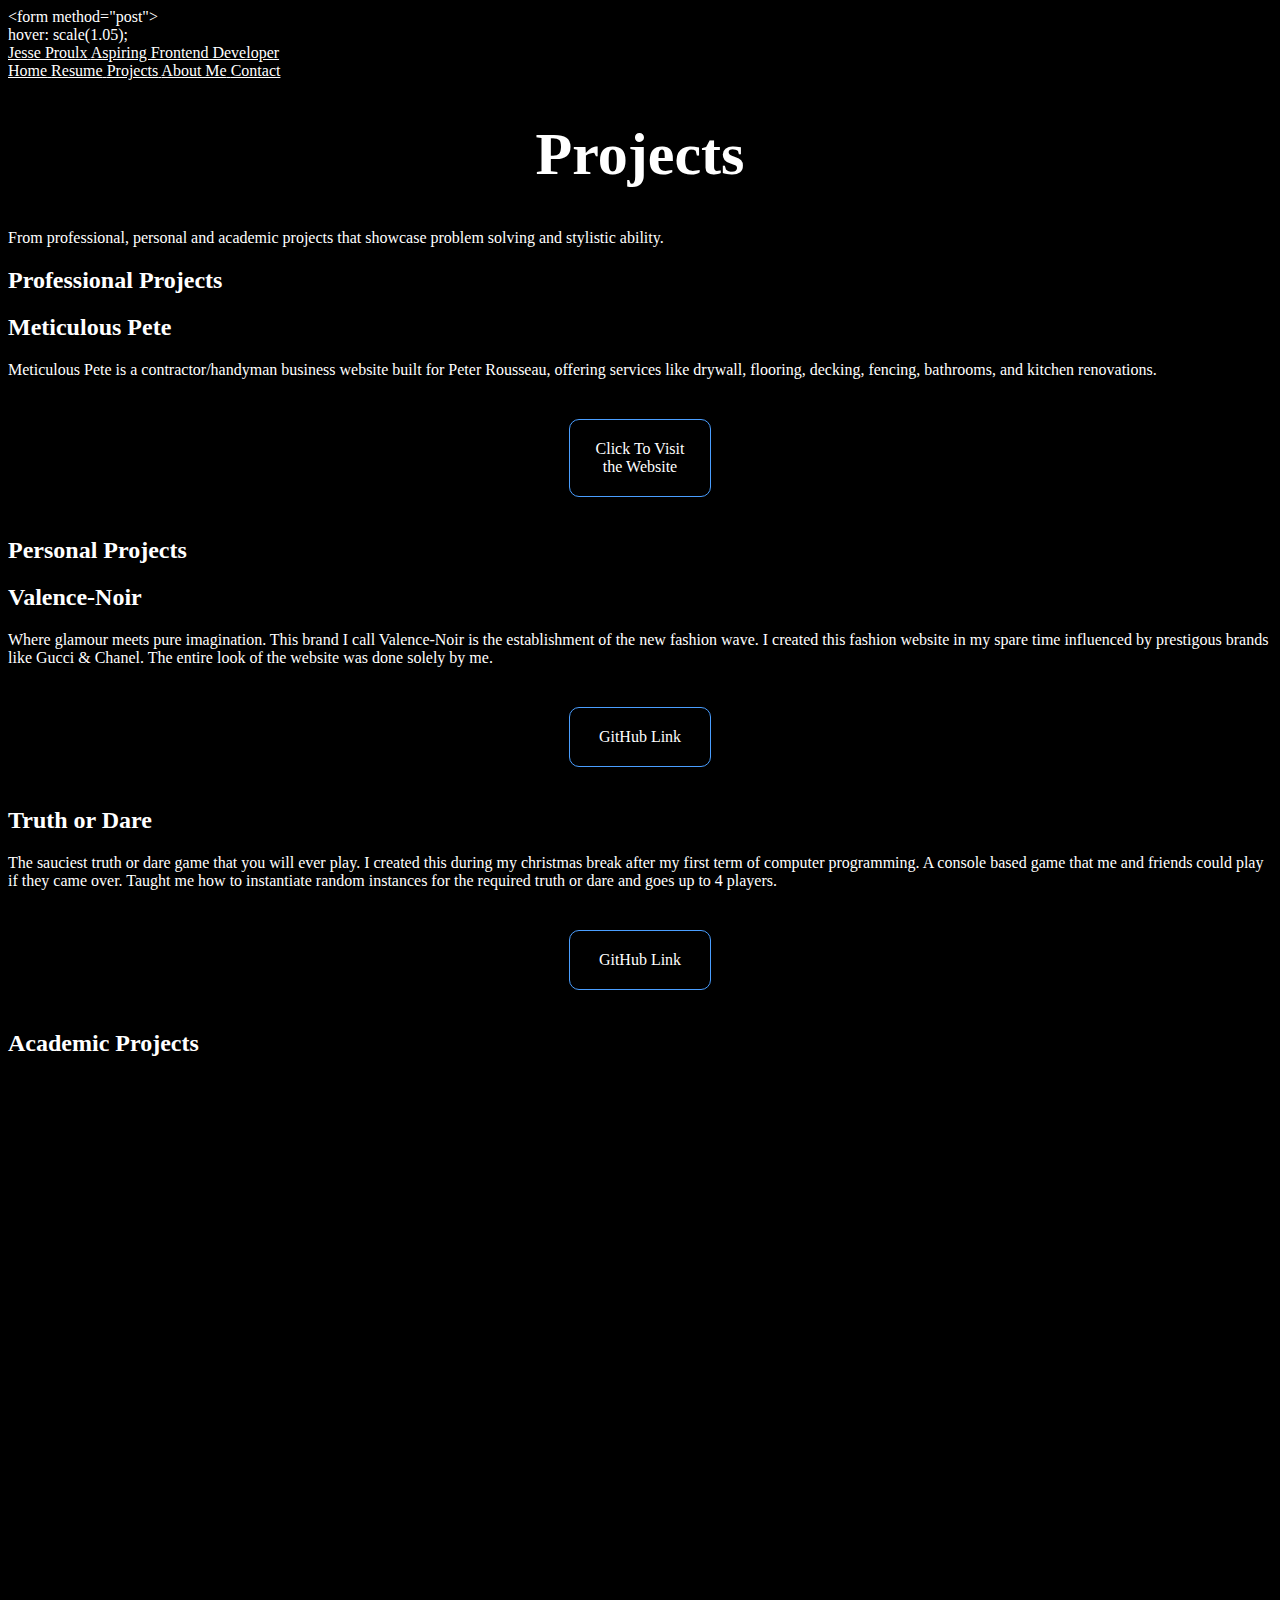
<file: projects.html>
<!doctype html>
<html lang="en">
  <head>
    <title>PROJECTS | Jesse Proulx</title>
    <meta charset="UTF-8" />
    <meta name="author" content="Jesse Proulx" />
    <meta
      name="description"
      content="Professional Website for showcasing Jesse Proulx's web development skills along with programming skills."
    />
    <!--StyleSheets-->
    <link href="css/projects.css" rel="stylesheet" type="text/css" />
    <link href="css/base.css" rel="stylesheet" type="text/css" />

    <link rel="icon" type="image/png" href="pictures/icon/programming.png" />

    <link rel="preconnect" href="https://fonts.googleapis.com" />
    <link rel="preconnect" href="https://fonts.gstatic.com" crossorigin />
    <link
      href="https://fonts.googleapis.com/css2?family=Anta&family=Michroma&family=Mozilla+Headline:wght@200..700&family=Nova+Square&family=Syncopate:wght@700&family=Zen+Dots&display=swap"
      rel="stylesheet"
    />

    <script src="js/background.js"></script>
  </head>
  <body>
    <div class="background-animation" id="background"></div>
    <header>
      <nav class="nav-bar">
        <div class="nav-container" id="nav-container">
          <a href="index.html">
            <div class="logo-text">
              <span class="anta-regular-header">Jesse Proulx</span>
              <span class="logo-subtitle">Aspiring Frontend Developer</span>
            </div>
          </a>
          <div class="nav-links">
            <a href="index.html" class="nav-link">
              <span class="mozilla-headline">Home</span>
            </a>
            <a href="resume.html" class="nav-link">
              <span class="mozilla-headline">Resume</span>
            </a>
            <a href="projects.html" class="nav-link">
              <span class="mozilla-headline">Projects</span>
            </a>
            <a href="about-me.html" class="nav-link">
              <span class="mozilla-headline">About Me</span>
            </a>
            <a href="contact.html" class="nav-link">
              <span class="mozilla-headline">Contact</span>
            </a>
          </div>
        </div>
      </nav>
    </header>
    <main>
      <div id="top-heading-projects">
        <h1 class="anta-regular main-title">Projects</h1>
        <span class="mozilla-headline" id="project-title-sub-heading"
          >From professional, personal and academic projects that showcase
          problem solving and stylistic ability.
        </span>
      </div>
      <div id="background-project-container">
        <h2 class="nova-square-regular project-container-header">
          Professional Projects
        </h2>
        <div class="individual-project-container reveal">
          <div class="professional-projects">
            <div
              class="academic-pics meticulous-pete-image"
              role="img"
              aria-label="meticulous pete screenshot"
            ></div>
            <h2 class="mozilla-headline">Meticulous Pete</h2>
            <span class="mozilla-headline project-description">
              Meticulous Pete is a contractor/handyman business website built
              for Peter Rousseau, offering services like drywall, flooring,
              decking, fencing, bathrooms, and kitchen renovations.
            </span>
            <div class="buttons">
              <a href="https://www.youtube.com/" class="mozilla-headline"
                >Click To Visit the Website</a
              >
            </div>
          </div>
        </div>
        <h2 class="nova-square-regular project-container-header">
          Personal Projects
        </h2>
        <div class="main-container">
          <div class="individual-project-container reveal">
            <div class="personal-projects">
              <div
                class="academic-pics valence-noir-image"
                role="img"
                aria-label="meticulous pete screenshot"
              ></div>
              <h2 class="mozilla-headline">Valence-Noir</h2>
              <span class="mozilla-headline project-description">
                Where glamour meets pure imagination. This brand I call
                Valence-Noir is the establishment of the new fashion wave. I
                created this fashion website in my spare time influenced by
                prestigous brands like Gucci & Chanel. The entire look of the
                website was done solely by me.
              </span>
              <div class="buttons">
                <a
                  href="https://github.com/prou0212/Valence-Noir"
                  class="mozilla-headline"
                  >GitHub Link</a
                >
              </div>
            </div>
          </div>
          <div class="individual-project-container reveal">
            <div class="personal-projects">
              <div
                class="academic-pics truth-or-dare-image"
                role="img"
                aria-label="truth-or-dare screenshot"
              ></div>
              <h2 class="mozilla-headline">Truth or Dare</h2>
              <span class="mozilla-headline project-description">
                The sauciest truth or dare game that you will ever play. I
                created this during my christmas break after my first term of
                computer programming. A console based game that me and friends
                could play if they came over. Taught me how to instantiate
                random instances for the required truth or dare and goes up to 4
                players.
              </span>
              <div class="buttons">
                <a
                  href="https://github.com/prou0212/Truth-or-Dare"
                  class="mozilla-headline"
                  >GitHub Link</a
                >
              </div>
            </div>
          </div>
        </div>
        <h2 class="nova-square-regular project-container-header">
          Academic Projects
        </h2>
        <div class="main-container">
          <div class="individual-project-container reveal">
            <div class="academic-projects">
              <div
                class="academic-pics first-professional-website-image"
                role="img"
                aria-label="first professional website screenshot"
              ></div>
              <h2 class="mozilla-headline">1st Professional Website</h2>
              <span class="mozilla-headline project-description">
                First assignment for my Web Programming in my 2nd term.
                Objective was to make a website similar to this one that you are
                looking at. Only difference compared to this website is that I
                had 3 weeks knowledge of HTML & CSS. Come a long way from my
                time making this assignment.
              </span>
              <div class="buttons">
                <a
                  href="https://github.com/prou0212/Web-Assignment-1"
                  class="mozilla-headline"
                  >GitHub Link</a
                >
              </div>
            </div>
          </div>
          <div class="individual-project-container reveal">
            <div class="academic-projects">
              <div
                class="academic-pics cooking-website-image"
                role="img"
                aria-label="Cooking Website screenshot"
              ></div>
              <h2 class="mozilla-headline">Cookbox Website</h2>
              <span class="mozilla-headline project-description">
                Second assignment for Web Programming. In a group of 3, we were
                to design a website from a list of scenarios. This project
                incorporated forms/form validation, JavaScript, PHP for
                Server-Side and Apache for the server through XAMPP. This
                allowed a user to create an account and to stay logged in.
              </span>
              <div class="buttons">
                <a
                  href="https://github.com/KalinaDunneFarrell/WebAssignment2"
                  class="mozilla-headline"
                  >GitHub Link</a
                >
              </div>
            </div>
          </div>
        </div>
        <div class="main-container">
          <div class="individual-project-container reveal">
            <div class="personal-projects">
              <div
                class="academic-pics manufacturing-database-image"
                role="img"
                aria-label="manufacturing database screenshot"
              ></div>
              <h2 class="mozilla-headline">XYZ Manufacturing Company</h2>
              <span class="mozilla-headline project-description">
                1st Assignment for Introduction to Database in my 1st term. In a
                group of 3, we were tasked to make a database for this fictional
                manufacturing company that had a 'legacy' application system.
                The database, tables, queries and data values were created by
                the team using PostgreSQL.
              </span>
              <div class="buttons">
                <a
                  href="https://github.com/prou0212/XYZ-Manufacturing-Company"
                  class="mozilla-headline"
                  >GitHub Link</a
                >
              </div>
            </div>
          </div>
          <div class="individual-project-container reveal">
            <div class="personal-projects">
              <div
                class="academic-pics fitness-tracker-image"
                role="img"
                aria-label="Fitness Tracker screenshot"
              ></div>
              <h2 class="mozilla-headline">Fitness <br />Tracker</h2>
              <span class="mozilla-headline project-description">
                1st Assignment for Object Oriented Programming (Advanced Java
                Learning). This program allows the user to enter their first and
                last name, gender, calories, steps, and minutes. It calculates
                distance in meters from steps and determines fitness level based
                on active minutes and calories burned.
              </span>
              <div class="buttons">
                <a
                  href="https://github.com/prou0212/Fitness-Tracker"
                  class="mozilla-headline"
                  >GitHub Link</a
                >
              </div>
            </div>
          </div>
        </div>
        <div class="main-container">
          <div class="individual-project-container reveal">
            <div class="personal-projects">
              <div
                class="academic-pics record-collection-image"
                role="img"
                aria-label="record collection database screenshot"
              ></div>
              <h2 class="mozilla-headline">Record <br />Collection</h2>
              <span class="mozilla-headline project-description">
                1st Assignment for Database Systems. In a group of 3, we were
                tasked to make a database for an ordinary record collection.
                Collecting individual tracks, artists, genre, album name and
                more. The database and tables were created utilizing Microsoft
                SQL Server Management Studio with help from Microsoft Access.
              </span>
              <div class="buttons">
                <a
                  href="https://github.com/prou0212/Record-Collection"
                  class="mozilla-headline"
                  >GitHub Link</a
                >
              </div>
            </div>
          </div>
          <div class="individual-project-container reveal">
            <div class="personal-projects">
              <div
                class="academic-pics investment-portfolio-image"
                role="img"
                aria-label="investment portfolio screenshot"
              ></div>
              <h2 class="mozilla-headline">Investment<br />Portfolio</h2>
              <span class="mozilla-headline project-description">
                2nd & 3rd Assignment for Business Programming (COBOL). In a
                group of 3, we were to build an investment portfolio management
                system that reads stock data, generates a formatted financial
                report with calculated values, and expands to support indexed
                file management and interactive transactions.
              </span>
              <div class="buttons">
                <a
                  href="https://github.com/prou0212/COBOL-Project-2-and-3"
                  class="mozilla-headline"
                  >GitHub Link</a
                >
              </div>
            </div>
          </div>
        </div>
      </div>
    </main>
    <script>
      const observer = new IntersectionObserver((entries) => {
        entries.forEach((entry) => {
          if (entry.isIntersecting) {
            entry.target.classList.add("visible");
            observer.unobserve(entry.target);
          }
        });
      });

      document
        .querySelectorAll(".reveal")
        .forEach((el) => observer.observe(el));
    </script>
    <footer>
      <div class="footer-section">
        <span class="mozilla-headline">
          &copy; 2025 Jesse Proulx - All Rights Reserved</span
        >
      </div>
    </footer>
  </body>
</html>
</file>
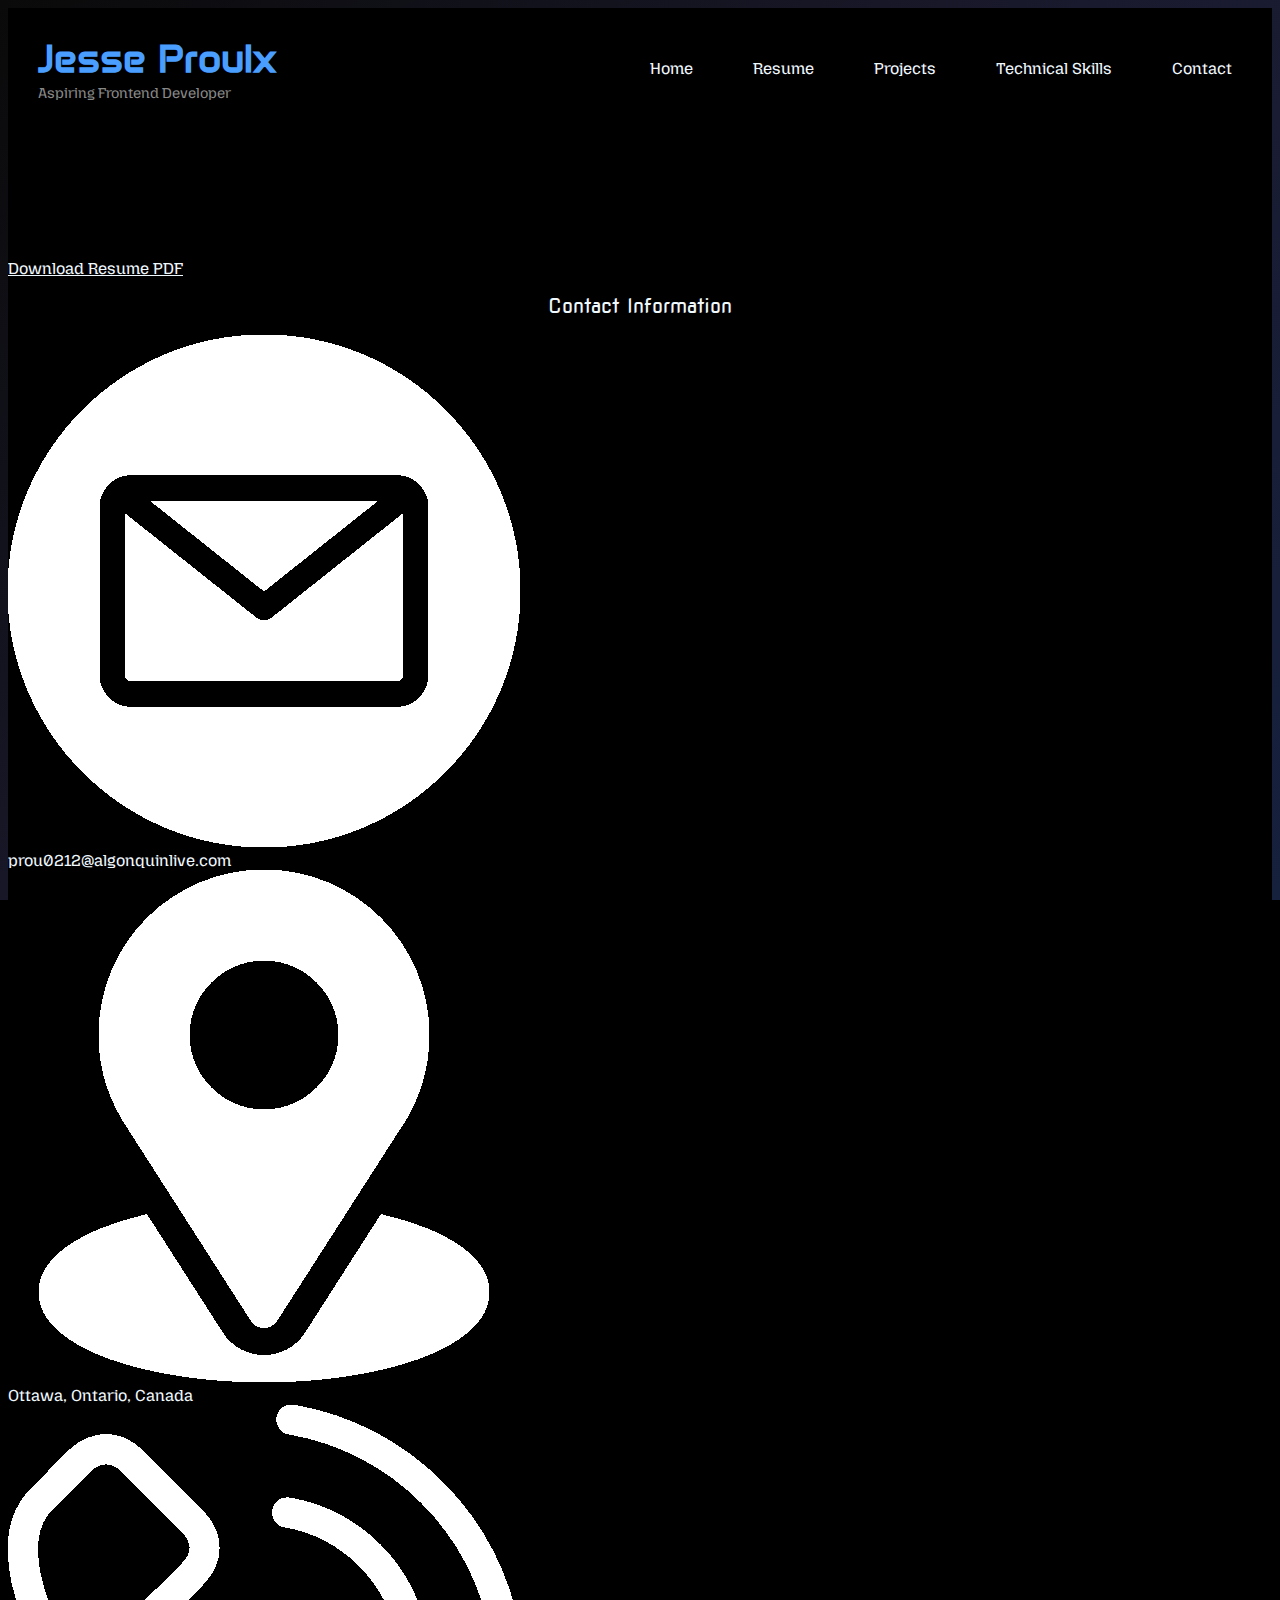
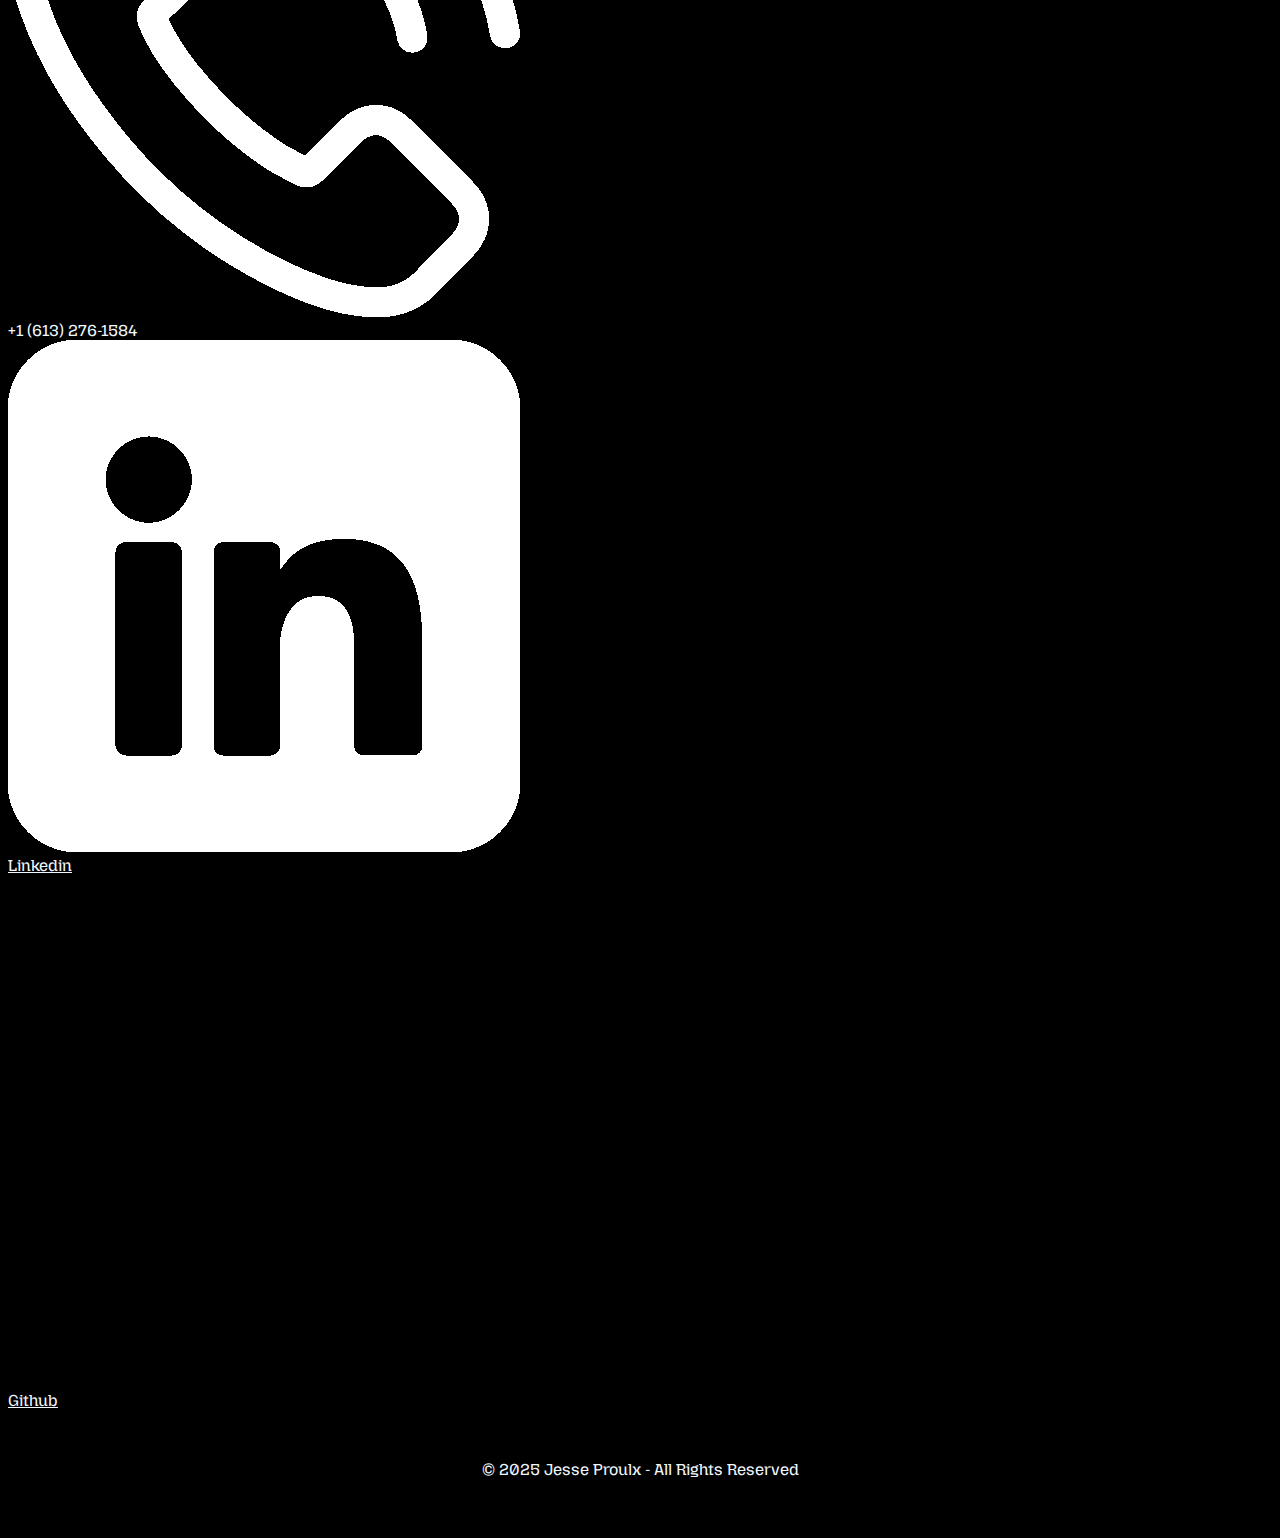
<file: resume.html>
<!DOCTYPE html>
<html lang="en">
    <head>
        <title>About Jesse</title>
        <meta charset="UTF-8">
        <meta name="author" content="Jesse Proulx">
        <!--StyleSheets-->
        <link href="css/header.css" rel="stylesheet" type="text/css">
        <link href="css/footer.css" rel="stylesheet" type="text/css">
        <link href="css/resume.css" rel="stylesheet" type="text/css">
        <link href="css/background.css" rel="stylesheet" type="text/css">
        <link href="css/fonts.css" rel="stylesheet" type="text/css">

        <!-- generic text -->
        <link rel="preconnect" href="https://fonts.googleapis.com">
        <link rel="preconnect" href="https://fonts.gstatic.com" crossorigin>
        <link href="https://fonts.googleapis.com/css2?family=Mozilla+Headline:wght@200..700&display=swap" rel="stylesheet">

        <!-- Header text -->
        <link rel="preconnect" href="https://fonts.googleapis.com">
        <link rel="preconnect" href="https://fonts.gstatic.com" crossorigin>
        <link href="https://fonts.googleapis.com/css2?family=Anta&family=Michroma&family=Mozilla+Headline:wght@200..700&family=Nova+Square&family=Syncopate:wght@700&family=Zen+Dots&display=swap" rel="stylesheet">
        
        <!-- Sub header text-->
        <link rel="preconnect" href="https://fonts.googleapis.com">
        <link rel="preconnect" href="https://fonts.gstatic.com" crossorigin>
        <link href="https://fonts.googleapis.com/css2?family=Michroma&family=Mozilla+Headline:wght@200..700&family=Nova+Square&family=Syncopate:wght@700&family=Zen+Dots&display=swap" rel="stylesheet">
        
        <script src="js/background.js"></script>
        
    </head>  
        <body>
            <div class="background-animation" id="background"></div>
            <header>
                <nav class="nav-bar">
                    <div class="nav-container" id="nav-container">
                    <a href="index.html">
                        <div class="logo-text">
                             <span id="anta-regular-header">Jesse Proulx</span>
                             <span class="logo-subtitle">Aspiring Frontend Developer</span>
                         </div>
                    </a>
                        <div class="nav-links">
                            <a href="index.html" class="nav-link">
                                <span class="mozilla-headline">Home</span>
                            </a>
                            <a href="resume.html" class="nav-link">
                                <span class="mozilla-headline">Resume</span>
                            </a>
                            <a href="projects.html" class="nav-link">
                                <span class="mozilla-headline">Projects</span>
                            </a>
                            <a href="technical-skills.html" class="nav-link">
                                <span class="mozilla-headline">Technical Skills</span>
                            </a>
                            <a href="contact.html" class="nav-link">
                                <span class="mozilla-headline">Contact</span>
                            </a>
                        </div>
                    </div>
                </nav>
            </header>
           <main>
            
            <div class="resume-container">
                <div class="resume-header">
                    <h1 class="anta-regular" id="resume-name">Jesse Proulx</h1>
                    <h2 class="nova-square-regular" id="resume-header">Computer Programming Student</h2>
                    <a href="documents/Jesse_Proulx_Resume.pdf" download="Jesse_Proulx_Resume.pdf" class="mozilla-headline" id="resume-link">Download Resume PDF</a>
                </div>
                
                <div class="contact-container">
                    <h2 class="nova-square-regular" style="font-size: 20px; color: aliceblue; text-align: center;">Contact Information</h2>
                    <div class="contact-header">
                        <div class="personal-details-image">
                            <img src="pictures/resume/email.png" alt="Mail Icon">
                        </div>
                        <div class="personal-details-text">
                            <span class="mozilla-headline">prou0212@algonquinlive.com</span>
                        </div>
                    </div>
    
                    <div class="contact-header">
                        <div class="personal-details-image">
                            <img src="pictures/resume/location.png" alt="Location Icon">
                        </div>
                        <div class="personal-details-text">
                            <span class="mozilla-headline">Ottawa, Ontario, Canada</span>
                        </div>
                    </div>
    
                    <div class="contact-header">
                        <div class="personal-details-image">
                            <img src="pictures/resume/phone.png" alt="Phone Icon">
                        </div>
                        <div class="personal-details-text">
                            <span class="mozilla-headline">+1 (613) 276-1584</span>
                        </div>
                    </div>

                    <div class="contact-header">
                        <div class="personal-details-image">
                            <img src="pictures/resume/linkedin.png" alt="Linkedin Icon">
                        </div>
                        <div class="personal-details-text">
                            <a href="https://www.linkedin.com/in/jesse-proulx-09572132a/" class="mozilla-headline">Linkedin</a>
                        </div>
                    </div>

                    <div class="contact-header">
                        <div class="personal-details-image">
                            <img src="pictures/programming-icons/ide-software/github.png" alt="Github Icon">
                        </div>
                        <div class="personal-details-text">
                            <a href="https://www.linkedin.com/in/jesse-proulx-09572132a/" class="mozilla-headline">Github</a>
                        </div>
                    </div>
                </div>
            </div>

           </main>
            <footer>
                <div class="footer-section">
                    <span class="mozilla-headline"> &copy; 2025 Jesse Proulx - All Rights Reserved</span>
                </div>
            </footer>
        </body>

</html>
</file>
<file: css/projects.css>
* {
    background-color: black;
}
</file>
<file: css/base.css>
* {
    color: white;
}

body {
    display: flex;
    flex-direction: column;
    min-height: 100vh;
}

header {
    position: static;
}

/* Titles & Headings */
.main-title {
    text-align: center;
    font-size: 60px;
}

.main-heading {
    text-align: center;
    margin: 10px 10px;
}

/* Buttons */
.buttons {
    display: flex;
    justify-content: center;
    align-items: center;
    margin: 40px;
}
 
.buttons a {
    display: block;
    width: 100px;
    padding: 20px;
    text-align: center;
    text-decoration: none;
    background-color: black;
    border: 1px solid #4a9eff;
    border-radius: 10px;
    transition: background-color 0.3s ease, color 0.3s ease;
}
 
.buttons a:visited {
    color: white;
}
 
.buttons a:hover {
    background-color: #4a9eff;
    color: black;
}

/* Reveal Text Feature */
.reveal {
    opacity: 0;
    transform: translateY(40px);
    transition: opacity 2.0s ease, transform 2.0s ease;
}

.reveal.visible {
    opacity: 1;
    transform: translateY(0);
}
</file>
<file: css/header.css>
/* Description: This CSS file styles the header of a professional website, 
including navigation links, logo, and responsive design for mobile devices. 
It also imports a custom font for the headline.

@author: Jesse Proulx
@date: 2025
*/

/* For imported font */
.mozilla-headline {
  color: aliceblue;
  font-family: "Mozilla Headline", sans-serif;
  font-weight: 400;
}

/* Navigation bar and the flex box container */
.nav-bar .nav-container {
    color: white;
    background-color: rgba(0, 0, 0, 0.7); 
    flex-direction: row;
    text-align: right;
    height: 120px;
    width: 100%;
    display: flex;
    justify-content: space-between;
    align-items: center; 
    top: 30;
    left: 0;
    z-index: 1000;
  }

  .nav-container a {
    text-decoration: none;
  }
  
  /* Links within the navigations container */
  .nav-link {
    font-size: medium;
    display: flex;
    align-items: center;
    justify-content: flex-end;
    flex-direction: row;
    color: darkblue;
    padding: 5px 10px;
    gap: 15px;
    flex-wrap: nowrap;
    min-width: 0;
    background-color: black;
}

.nav-link:hover .mozilla-headline{
  color: #4a9eff;
}

.nav-links {
  display: flex;
  align-items: center;
  gap: 40px;
  margin-right: 30px;
}

/* Icon styles within the links */
.logo-text {
  display: flex;
  flex-direction: column;
  align-items: flex-start;
  padding: 20px 30px;
  flex-shrink: 0;
}

.logo-text .mozilla-headline {
  font-size: 1.8rem;
  font-weight: 600;
  color: #4a9eff;
  margin: 0;
}

.logo-subtitle {
  font-size: 0.9rem;
  color: #888;
  margin-top: 2px;
  font-family: "Mozilla Headline", sans-serif;
}

/* MOBILE STYLES */
@media screen and (max-width: 999px) {

  /* Navigation bar and container for mobile */
  .nav-bar .nav-container {
    display: flex;
    flex-direction: column;
    justify-content: flex-start;
    align-items: center;
    height: auto;
    padding: 10px;
    gap: 15px;
  }
  
  /* Logo container for mobile */
    .logo-text {
    display: flex;
    flex-direction: column;
    align-items: flex-start;
    padding: 20px 30px;
    flex-shrink: 0;
  }

  .logo-text .mozilla-headline {
    font-size: 1.8rem;
    font-weight: 600;
    color: #4a9eff;
    margin: 0;
  }

  .logo-subtitle {
    font-size: 0.9rem;
    color: #888;
    margin-top: 2px;
    font-family: "Mozilla Headline", sans-serif;
  }

  /* Navigation links container for mobile */
  .nav-bar .nav-container .nav-link {
    display: flex;
    align-items: center;
    justify-content: center;
    gap: 8px;
    width: 100%;
    order: 2; /* Links come after the logo on mobile */
    flex-wrap: wrap;
  }
  
  /* Link styles for mobile */
  .nav-bar .nav-container .nav-link a {
    display: flex;
    align-items: center;
    justify-content: center;
    text-align: center;
    width: auto;
    padding: 8px 12px;
    margin: 2px;
    gap: 4px;
  }

  .nav-link a {
    font-family: "Mozilla Headline", sans-serif;
    font-weight: 400;
  }
}
</file>
<file: css/footer.css>
footer {
    margin: 0;
    padding: 0;
}

.footer-section {
    margin: 0;
    background-color: rgba(0, 0, 0, 0.7); 
    flex-basis: auto;
    height: 120px;
    width: 100%;
    display: flex;
    justify-content: center;
    align-items: center;
}
</file>
<file: css/resume.css>
* {
    background-color: black;
}
</file>
<file: css/background.css>
.background-animation {
    position: fixed;
    top: 0;
    left: 0;
    width: 100%;
    height: 100%;
    z-index: -1;
    background: linear-gradient(135deg, #0a0a0a 0%, #1a1a2e 50%, #16213e 100%);
    overflow: hidden;
}

.code-snippet {
    position: absolute;
    font-family: 'Courier New', monospace;
    font-size: 14px;
    color: rgba(255, 255, 255, 0.3);
    white-space: nowrap;
    animation: float-code 30s infinite linear;
    pointer-events: none;
}

/* HTML syntax colors */
.code-snippet.html {
    color: rgba(255, 120, 70, 0.4);
}

.code-snippet.css {
    color: rgba(100, 200, 255, 0.4);
}

.code-snippet.tag {
    color: rgba(255, 200, 100, 0.4);
}

.code-snippet.property {
    color: rgba(150, 255, 150, 0.4);
}

@keyframes float-code {
    0% {
        transform: translateX(-100px) translateY(100vh);
        opacity: 0;
    }
    10% {
        opacity: 1;
    }
    90% {
        opacity: 1;
    }
    100% {
        transform: translateX(100vw) translateY(-100px);
        opacity: 0;
    }
}

/* Subtle glow effect for some snippets */
.code-snippet.glow {
    text-shadow: 0 0 10px currentColor;
}
</file>
<file: css/fonts.css>
/* Header imported font*/

.mozilla-headline-header {
  font-family: "Mozilla Headline", sans-serif;
  font-optical-sizing: auto;
  font-weight: 700;
  font-style: normal;
  font-variation-settings:
    "wdth" 100;
}

#anta-regular-header {
  font-family: "Anta", sans-serif;
  font-weight: 700;
  font-style: normal;
  font-size: 40px;
  color: #4a9eff;
}

.anta-regular {
  font-family: "Anta", sans-serif;
  font-weight: 700;
  font-style: normal;
}

.nova-square-regular {
  font-family: "Nova Square", sans-serif;
  font-weight: 400;
  font-style: normal;
}


/* standard text imported font*/
.mozilla-headline {
  color: aliceblue;
  font-family: "Mozilla Headline", sans-serif;
  font-weight: 400;
}
</file>
